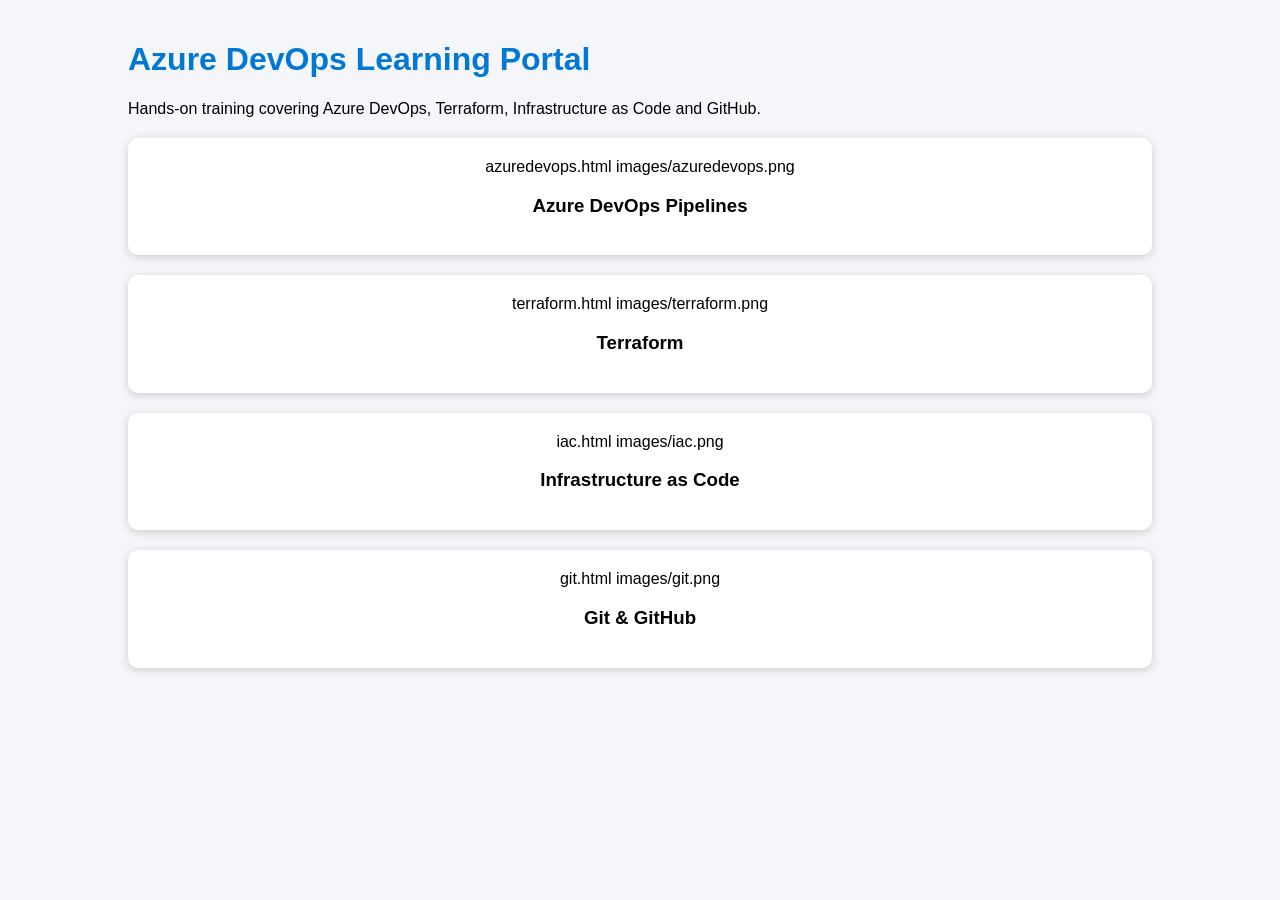
<file: index.html>
<!DOCTYPE html>
<html>
<head>
    <title>Azure DevOps Learning Portal</title>
    <link rel="stylesheet" href="style.css">
</head>
<body>

<div class="container">

    <h1>Azure DevOps Learning Portal</h1>

    <p>
        Hands-on training covering Azure DevOps, Terraform,
        Infrastructure as Code and GitHub.
    </p>

    <div class="card">
        azuredevops.html
            images/azuredevops.png
        </a>
        <h3>Azure DevOps Pipelines</h3>
    </div>

    <div class="card">
        terraform.html
            images/terraform.png
        </a>
        <h3>Terraform</h3>
    </div>

    <div class="card">
        iac.html
            images/iac.png
        </a>
        <h3>Infrastructure as Code</h3>
    </div>

    <div class="card">
        git.html
            images/git.png
        </a>
        <h3>Git & GitHub</h3>
    </div>

</div>

</body>
</html>
</file>
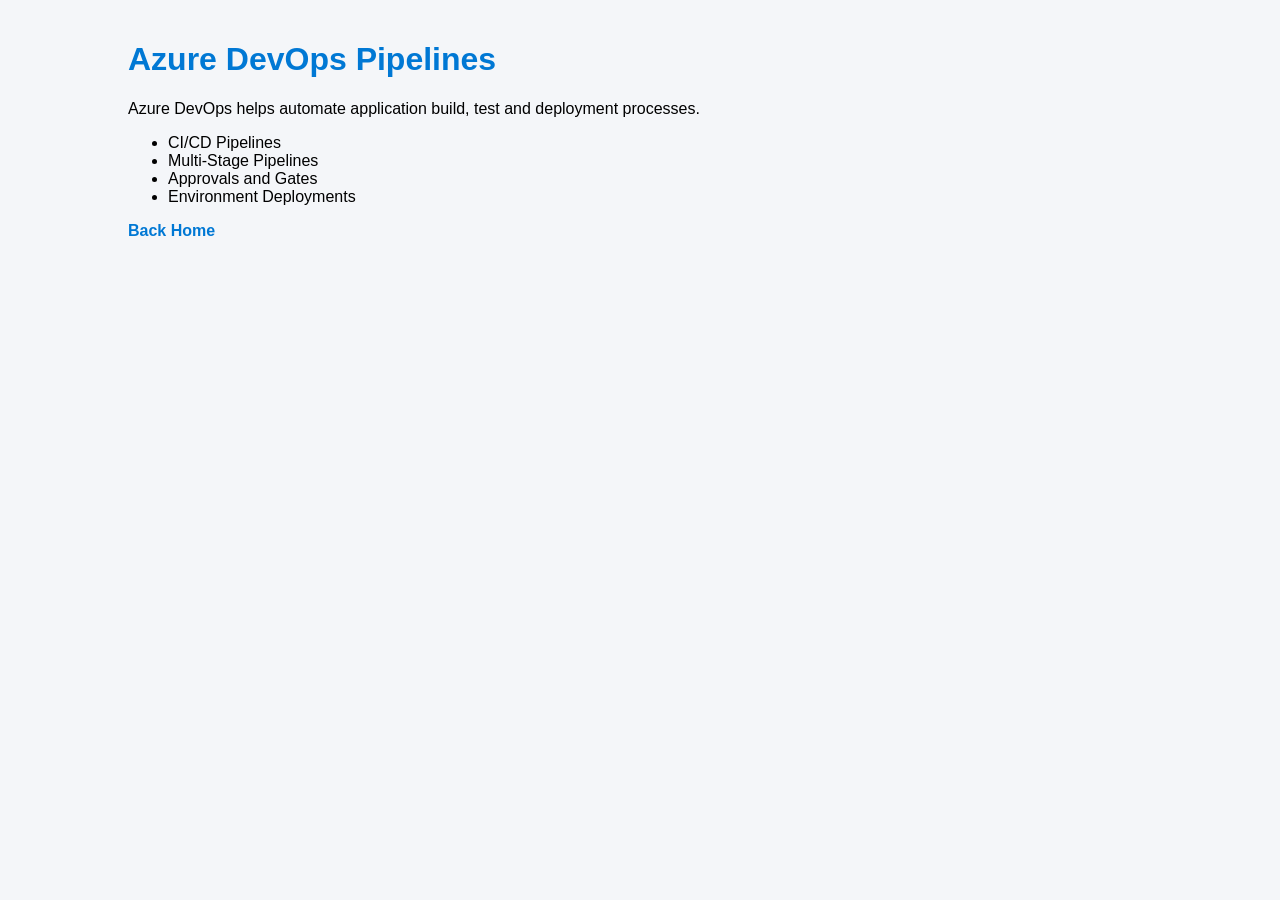
<file: azuredevops.html>
<!DOCTYPE html>
<html>
<head>
<title>Azure DevOps</title>
<link rel="stylesheet" href="style.css">
</head>
<body>

<div class="container">

<h1>Azure DevOps Pipelines</h1>

<p>
Azure DevOps helps automate application build,
test and deployment processes.
</p>

<ul>
<li>CI/CD Pipelines</li>
<li>Multi-Stage Pipelines</li>
<li>Approvals and Gates</li>
<li>Environment Deployments</li>
</ul>

<a href="index.html">Back Home</a>

</div>

</body>
</html>
</file>
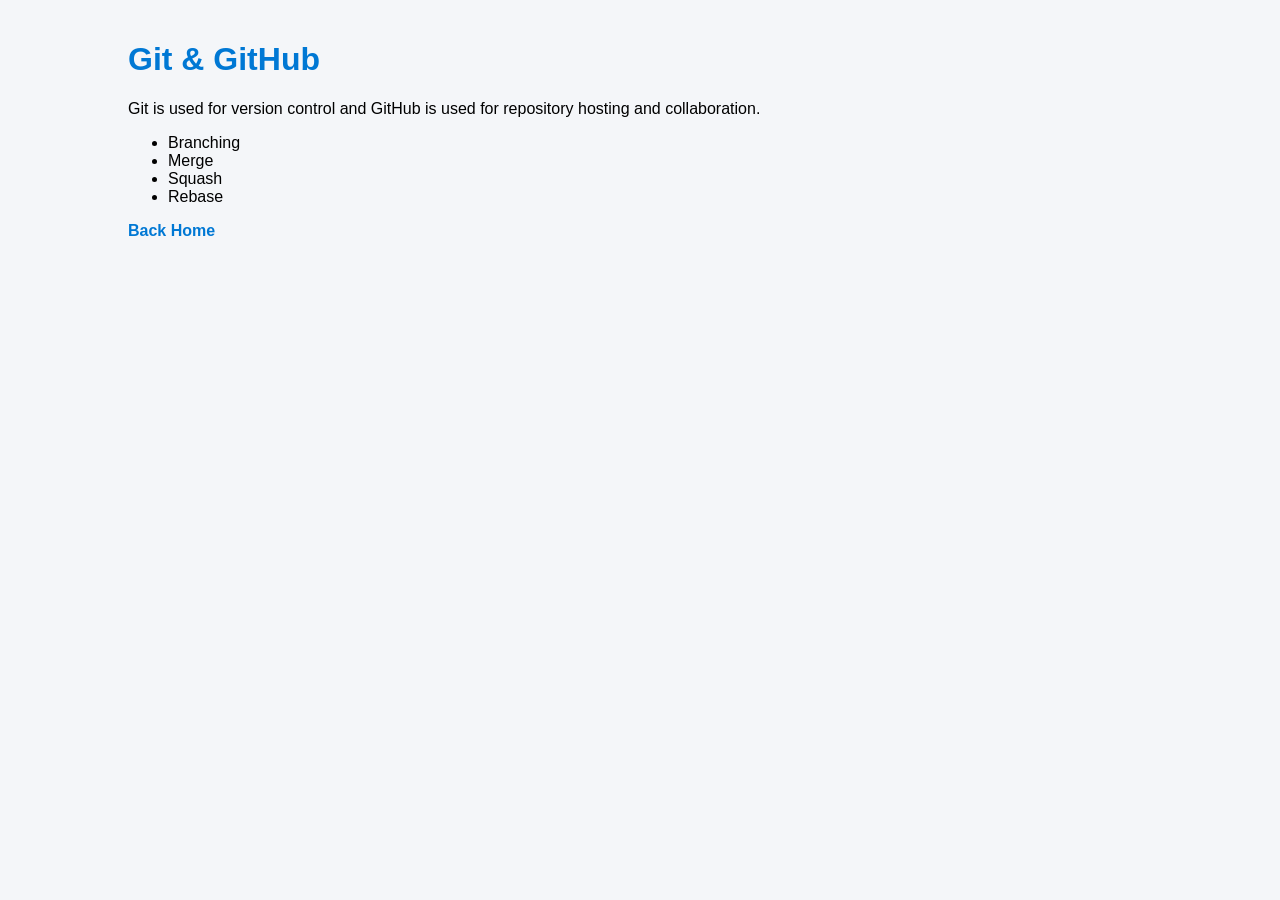
<file: git.html>
<!DOCTYPE html>
<html>
<head>
<title>Git & GitHub</title>
<link rel="stylesheet" href="style.css">
</head>
<body>

<div class="container">

<h1>Git & GitHub</h1>

<p>
Git is used for version control and GitHub is used
for repository hosting and collaboration.
</p>

<ul>
<li>Branching</li>
<li>Merge</li>
<li>Squash</li>
<li>Rebase</li>
</ul>

<a href="index.html">Back Home</a>

</div>

</body>
</html>
</file>
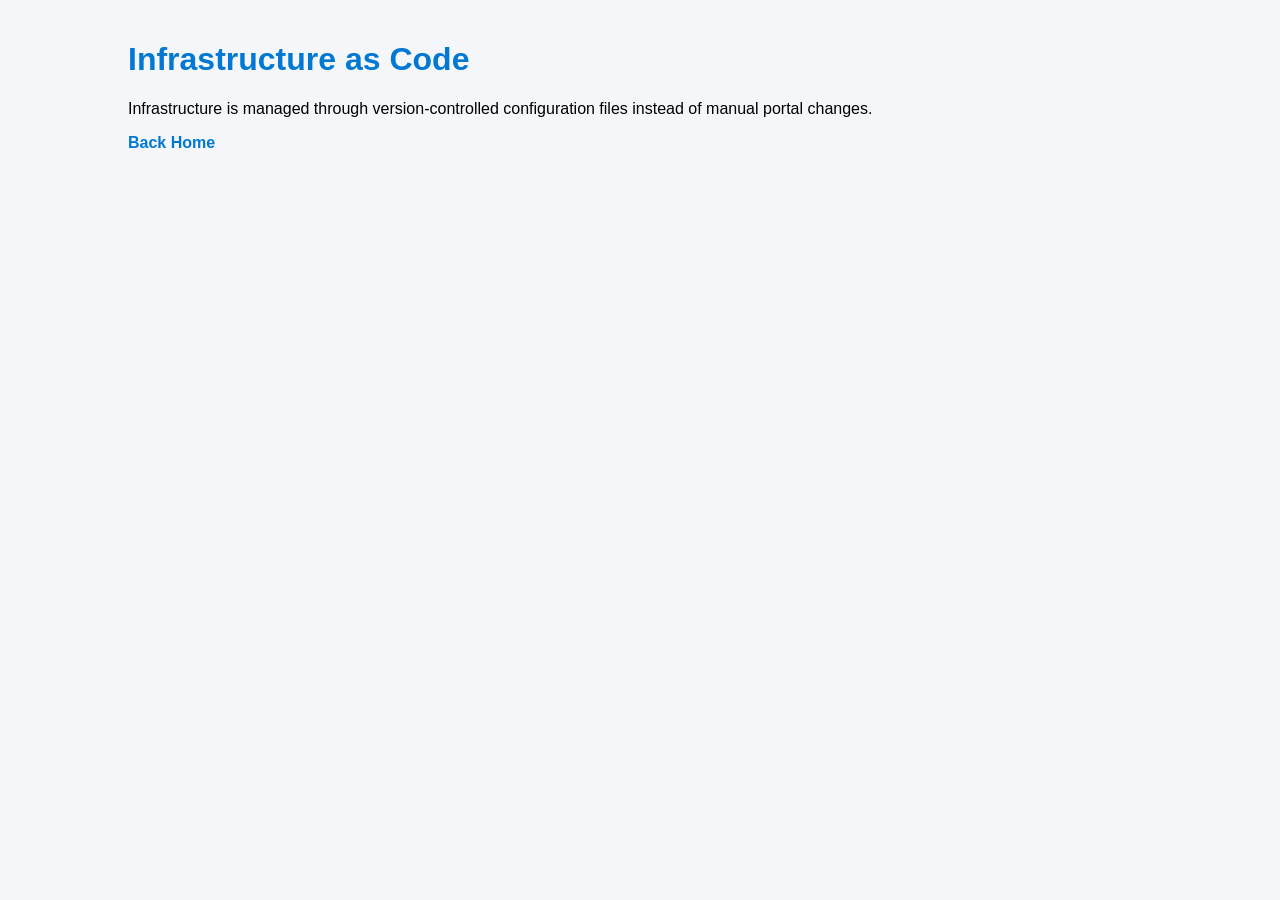
<file: iac.html>
<!DOCTYPE html>
<html>
<head>
<title>Infrastructure as Code</title>
<link rel="stylesheet" href="style.css">
</head>
<body>

<div class="container">

<h1>Infrastructure as Code</h1>

<p>
Infrastructure is managed through version-controlled
configuration files instead of manual portal changes.
</p>

<a href="index.html">Back Home</a>

</div>

</body>
</html>
</file>
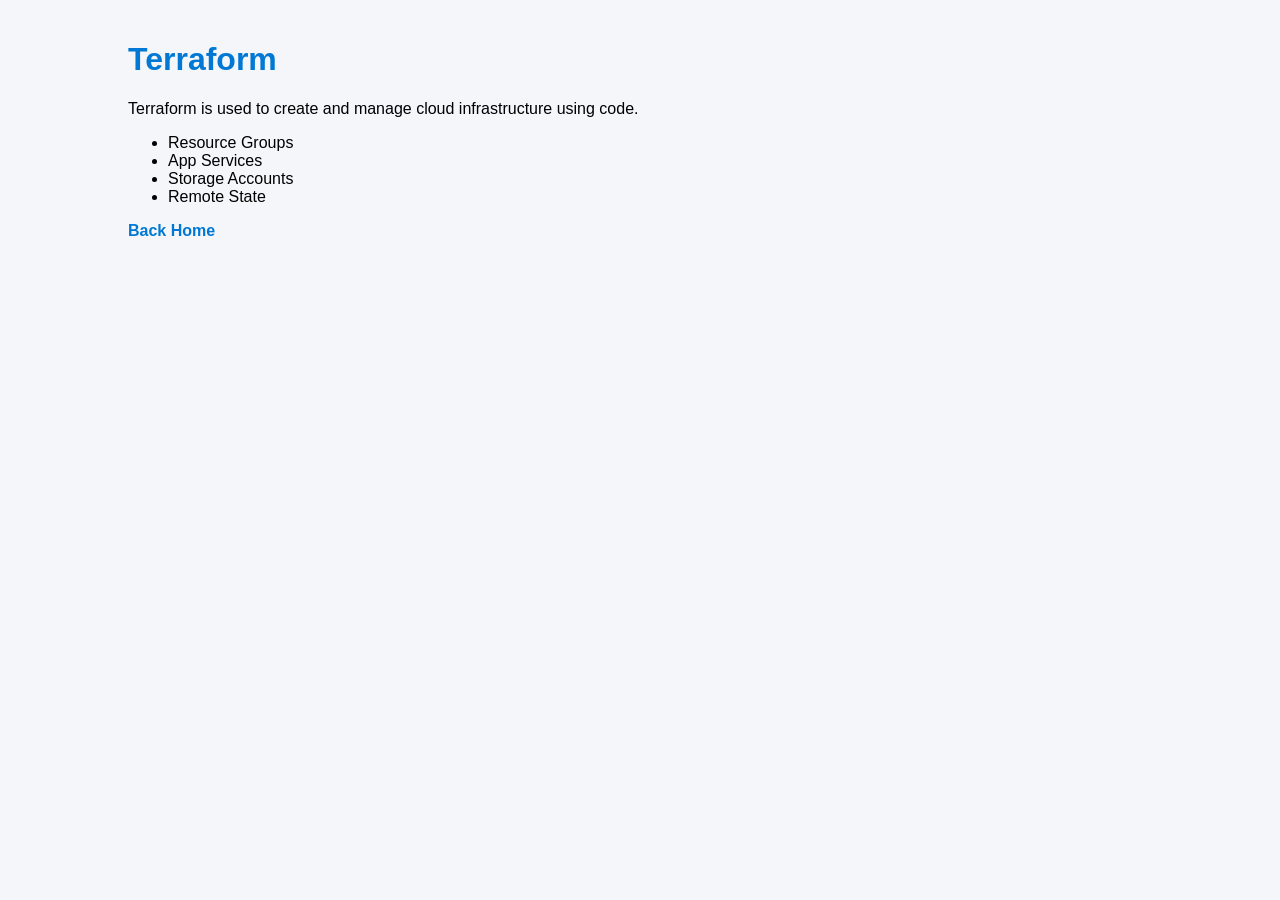
<file: terraform.html>
<!DOCTYPE html>
<html>
<head>
<title>Terraform</title>
<link rel="stylesheet" href="style.css">
</head>
<body>

<div class="container">

<h1>Terraform</h1>

<p>
Terraform is used to create and manage cloud
infrastructure using code.
</p>

<ul>
<li>Resource Groups</li>
<li>App Services</li>
<li>Storage Accounts</li>
<li>Remote State</li>
</ul>

<a href="index.html">Back Home</a>

</div>

</body>
</html>
</file>
<file: style.css>
body {
    font-family: Arial;
    background: #f4f6f9;
    margin: 0;
}

.container {
    width: 80%;
    margin: auto;
    padding: 20px;
}

.card {
    background: white;
    padding: 20px;
    margin: 20px 0;
    border-radius: 10px;
    box-shadow: 0 2px 8px #ccc;
    text-align: center;
}

h1 {
    color: #0078d4;
}

a {
    color: #0078d4;
    text-decoration: none;
    font-weight: bold;
}
</file>
